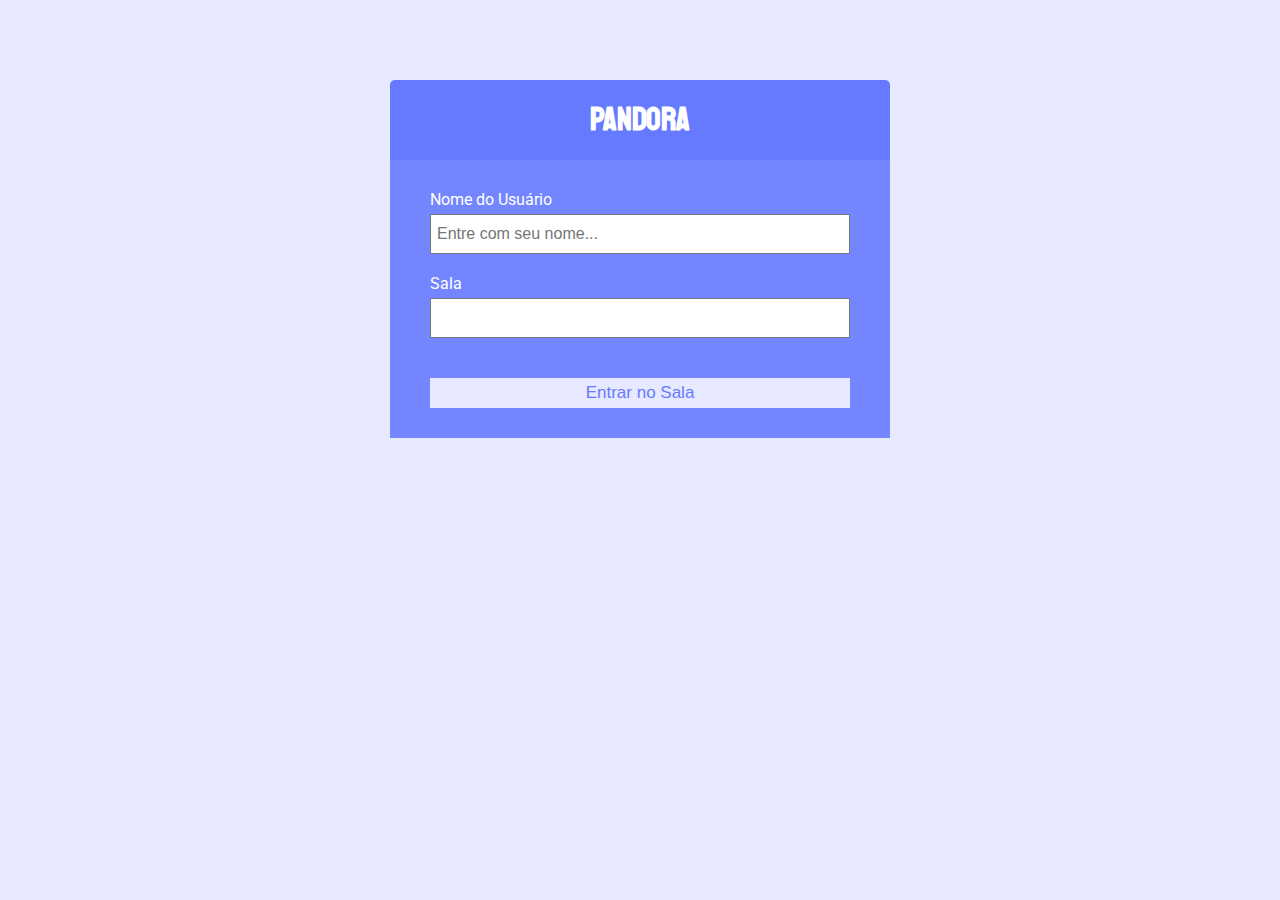
<file: public/index.html>
<!DOCTYPE html>
<html lang="pt-br">
	<head>
		<meta charset="UTF-8" />
		<meta name="viewport" content="width=device-width, initial-scale=1.0" />
		<meta http-equiv="X-UA-Compatible" content="ie=edge" />
		<link
			rel="stylesheet"
			href="https://cdnjs.cloudflare.com/ajax/libs/font-awesome/5.12.1/css/all.min.css"
			integrity="sha256-mmgLkCYLUQbXn0B1SRqzHar6dCnv9oZFPEC1g1cwlkk="
			crossorigin="anonymous"/>
			
		<link rel="stylesheet" href="css/style.css" />
		<link rel="icon" href="imagens/favicon.ico" type="image/icon" sizes="16x16">
  
		<title>Pandora</title>
	</head>
	<body>
		<div class="join-container">
			<header class="join-header">
				<h1>Pandora</h1>
			</header>
			<main class="join-main">
				<form action="chat.html">
					<div class="form-control">
						<label for="username">Nome do Usuário</label>
						<input
							type="text"
							name="username"
							id="username"
							placeholder="Entre com seu nome..."
							required
						/>
					</div>
					<div class="form-control">
						<label for="room">Sala</label>
						<input type="text" name="room" id="room">
					</div>
					<button type="submit" class="btn">Entrar no Sala</button>
				</form>
			</main>
		</div>
	</body>
</html>
</file>
<file: public/css/style.css>
@import url('https://fonts.googleapis.com/css?family=Roboto&display=swap');

:root {
	--dark-color-a: #667aff;
	--dark-color-b: #7386ff;
	--light-color: #e6e9ff;
	--success-color: #5cb85c;
	--error-color: #d9534f;
}

* {
	box-sizing: border-box;
	margin: 0;
	padding: 0;
}

body {
	font-family: 'Roboto', sans-serif;
	font-size: 16px;
	background: var(--light-color);
	margin: 20px;
}

ul {
	list-style: none;
}

a {
	text-decoration: none;
}

.btn {
	cursor: pointer;
	padding: 5px 15px;
	background: var(--light-color);
	color: var(--dark-color-a);
	border: 0;
	font-size: 17px;
}

/* pagina de chat */

.chat-container {
	max-width: 1100px;
	background: #fff;
	margin: 30px auto;
	overflow: hidden;
}

.chat-header {
	background: var(--dark-color-a);
	color: #fff;
	border-top-left-radius: 5px;
	border-top-right-radius: 5px;
	padding: 15px;
	display: flex;
	align-items: center;
	justify-content: space-between;
}

.chat-main {
	display: grid;
	grid-template-columns: 1fr 3fr;
}

.chat-sidebar {
	background: var(--dark-color-b);
	color: #fff;
	padding: 20px 20px 60px;
	overflow-y: scroll;
}

.chat-sidebar h2 {
	font-size: 20px;
	background: rgba(0, 0, 0, 0.1);
	padding: 10px;
	margin-bottom: 20px;
}

.chat-sidebar h3 {
	margin-bottom: 15px;
}

.chat-sidebar ul li {
	padding: 10px 0;
}

.bars{
	display: none;
}

.chat-mobile {
	background: var(--dark-color-b);
	color: #fff;
	padding: 20px 20px 60px;
	overflow-y: scroll;
	display: none;
	width: 100vw;
}

.chat-mobile h2 {
	font-size: 20px;
	background: rgba(0, 0, 0, 0.1);
	padding: 10px;
	margin-bottom: 20px;
}

.chat-mobile h3 {
	margin-bottom: 15px;
}

.chat-mobile ul li {
	padding: 10px 0;
}

.chat-messages {
	padding: 30px;
	height: 70vh;
	overflow-y: scroll;
}

.chat-messages .message {
	padding: 10px;
	margin-bottom: 15px;
	background-color: var(--light-color);
	border-radius: 5px;
	overflow-wrap: break-word;
}

.chat-messages .message .meta {
	font-size: 15px;
	font-weight: bold;
	color: var(--dark-color-b);
	opacity: 0.7;
	margin-bottom: 7px;
}

.chat-messages .message .meta span {
	color: #777;
}

.chat-form-container {
	padding: 20px 30px;
	background-color: var(--dark-color-a);
}

.chat-form-container form {
	display: flex;
}

.chat-form-container input[type='text'] {
	font-size: 16px;
	padding: 5px;
	height: 40px;
	flex: 1;
}

/* Join Page */
.join-container {
	max-width: 500px;
	margin: 80px auto;
	color: #fff;
}

@font-face {
	font-family: 'Staatliches-Regular';
	src:
    	local('Staatliches-Regular'),
    	url('../fonts/Staatliches-Regular.ttf');
}

.join-header {
	text-align: center;
	padding: 20px;
	background: var(--dark-color-a);
	border-top-left-radius: 5px;
	border-top-right-radius: 5px;
	font-family: "Staatliches-Regular";
	font-weight: bold;
}

.join-main {
	padding: 30px 40px;
	background: var(--dark-color-b);
}

.join-main p {
	margin-bottom: 20px;
}

.join-main .form-control {
	margin-bottom: 20px;
}

.join-main label {
	display: block;
	margin-bottom: 5px;
}

.join-main input[type='text'] {
	font-size: 16px;
	padding: 5px;
	height: 40px;
	width: 100%;
}

.join-main select {
	font-size: 16px;
	padding: 5px;
	height: 40px;
	width: 100%;
}

.join-main .btn {
	margin-top: 20px;
	width: 100%;
}

@media (max-width: 700px) {
	.chat-main {
		display: block;
	}

	.chat-sidebar {
		display: none;
	}

	.bars{
		display: inline-block;
	}

}
</file>
